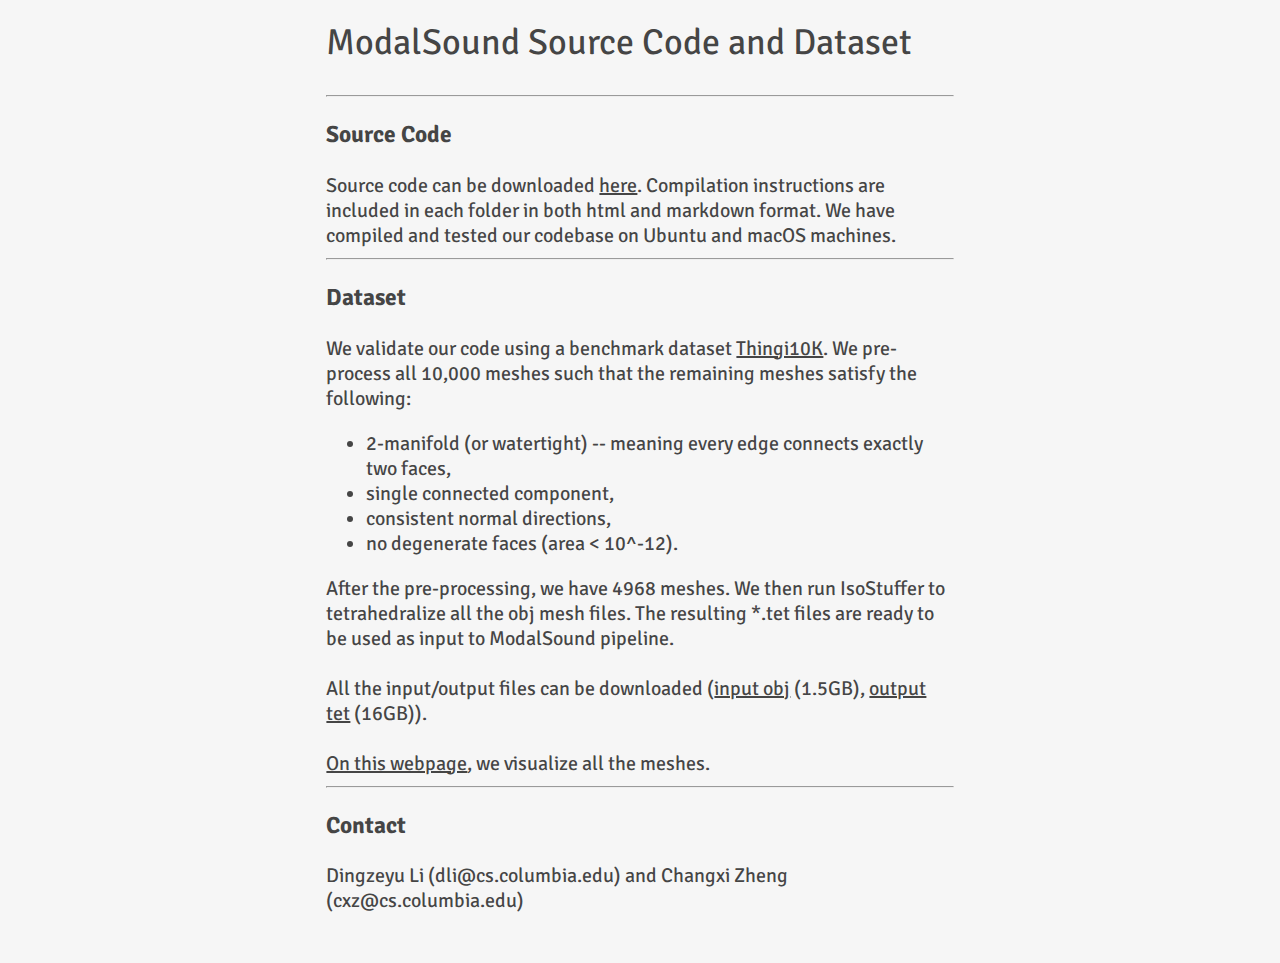
<file: index.html>
<!DOCTYPE HTML PUBLIC "-//W3C//DTD HTML 4.01//EN" "http://www.w3.org/TR/html4/strict.dtd">
<html>
<head>
    <meta http-equiv="content-type" content="text/html; charset=UTF-8">
    <title>ModalSound Code and Dataset</title>
    <!--<meta name="google" content="notranslate" />-->
    <meta name="description" content="">
    <meta name="keywords" content="">
    <link rel="stylesheet" href="./dli_proj.css" type="text/css" charset="utf-8" />
    <link href="https://fonts.googleapis.com/css?family=Noto+Sans:400,700" rel="stylesheet">
    <link href="https://fonts.googleapis.com/css?family=Signika+Negative" rel="stylesheet">
    
</head>

<body>

<header>
  ModalSound Source Code and Dataset
</header>

<div id="main">
  
  <hr>
  <h3>Source Code</h3>
  Source code can be downloaded 
  <a href="./modalsound_code.zip">here</a>.
  Compilation instructions are included in each folder in both html and markdown format.
  We have compiled and tested our codebase on Ubuntu and macOS machines. 

  <hr>
  <h3>Dataset</h3>
  We validate our code using a benchmark dataset 
  <a href="https://ten-thousand-models.appspot.com/">Thingi10K</a>.
  We pre-process all 10,000 meshes such that the remaining meshes satisfy the following:
  <ul>
      <li>2-manifold (or watertight) -- meaning every edge connects exactly two faces,</li>
      <li>single connected component,</li>
      <li>consistent normal directions,</li>
      <li>no degenerate faces (area < 10^-12).</li>
  </ul>
  After the pre-processing, we have 4968 meshes. 
  We then run IsoStuffer to tetrahedralize all the obj mesh files.
  The resulting *.tet files are ready to be used as input to ModalSound pipeline.
  <br>
  <br>

  All the input/output files can be downloaded 
  (<a href="./input_obj_meshes.zip">input obj</a> (1.5GB), 
  <a href="./output_tet_meshes.zip">output tet</a> (16GB)).  
  <br>
  <br>

  <a href="./show_all_meshes.html">On this webpage</a>, we visualize all the meshes.

  
  <hr>
  <h3>Contact</h3>
  Dingzeyu Li (dli@cs.columbia.edu) and Changxi Zheng (cxz@cs.columbia.edu)

 </div>
</div>

</body>
</html>
</file>
<file: dli_proj.css>
@charset "UTF-8";
/* CSS Document */



html, body {
  margin: 0;
  padding: 0;
  width: 70%;
  max-width: 1280px;

  margin: auto;
  color:#454545;
  background:#F6F6F6;
 font-family: 'Signika Negative', sans-serif;

  font-weight: 400;
  font-size:20px;
}

a:link {
  color: inherit;
  text-decoration: underline;
}

a:visited{
  color: inherit;
  text-decoration: underline;
}

a:hover{
  color: inherit;
  text-decoration: none;
}

header {
  width: 100%;
  font-size:180%;
  text-align: left;
  padding-bottom:20px;
  padding-top:20px;
  display: inline-block;
  position: relative;
}

header div {
  display:inline;
  margin: 0 0.1em 0 0;
  opacity: 1;
}


#main{
  width:100%;
  margin-bottom:50px;
  z-index: -99999;
}


i{
  font-weight: 400;
  font-size:120%;
}

#mesh {
  display: inline-block;
  width: 33%;
}
#mesh img{
  display: inline;
  width: 100%;
}


#myBtn {
  display: none;
  position: fixed;
  bottom: 20px;
  right: 30px;
  z-index: 99;
  font-size: 18px;
  border: none;
  outline: none;
  background-color: #6666F6;
  color: white;
  cursor: pointer;
  padding: 15px;
  border-radius: 4px;
}

#myBtn:hover {
  background-color: #555;
}
</file>
